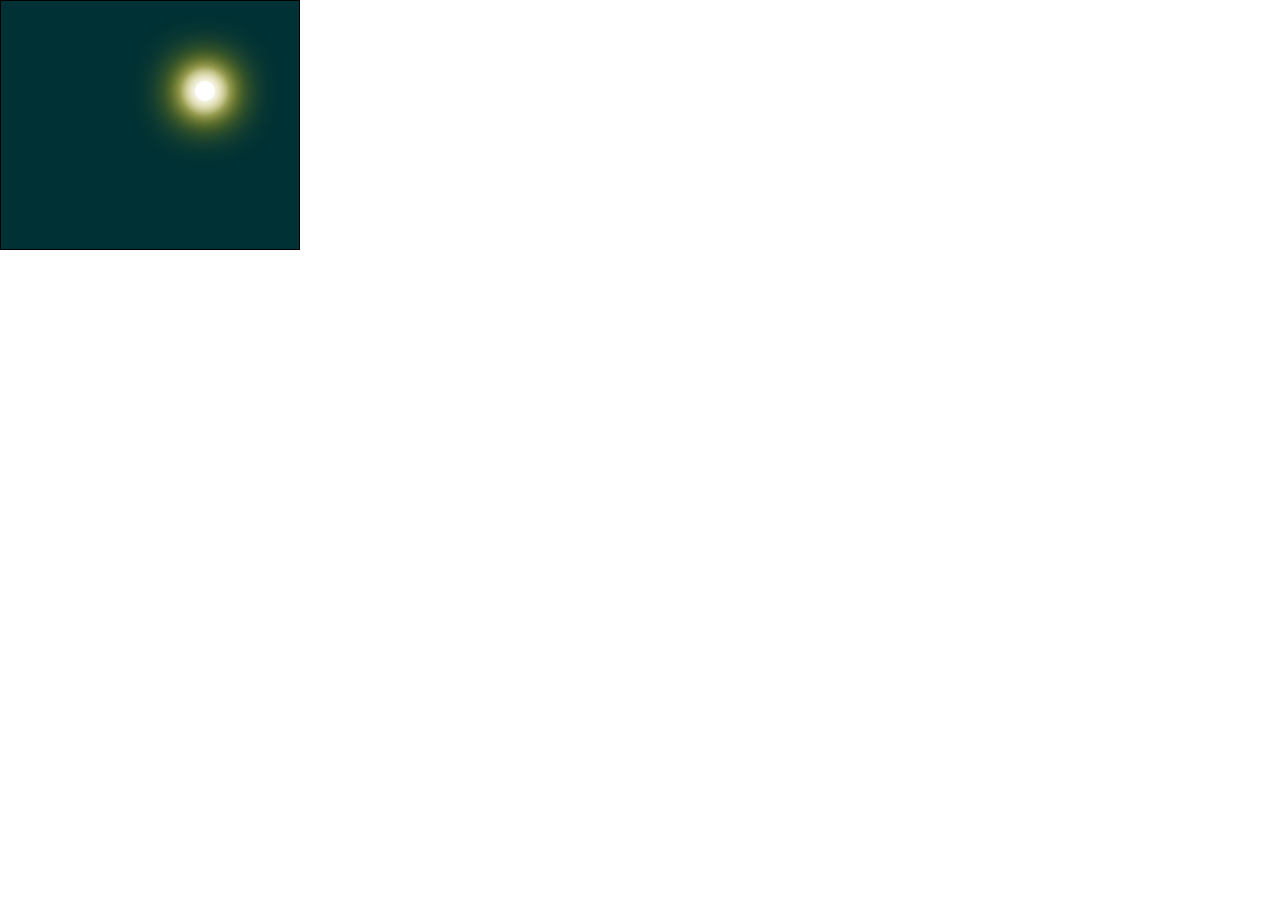
<file: P_2185568_Unisys-X-TOFU_Bright-Ideas_MakeLightWork-A_r03/300x250/index.html>
<!doctype html>

<html lang="en">
  <head>
    <meta http-equiv="Content-Type" content="text/html; charset=utf-8" />
    <meta name="viewport" content="width=device-width, initial-scale=1.0" />
    <meta http-equiv="X-UA-Compatible" content="IE=edge,chrome=1" />
    <meta name="ad.size" content="width=300,height=250" />
    <title></title>
    <link rel="stylesheet" type="text/css" href="style.css" />
    <script src="https://s0.2mdn.net/ads/studio/cached_libs/gsap_3.13_min.js"></script>
    <script src="https://s0.2mdn.net/ads/studio/cached_libs/splittext_3.14.2_min.js"></script>
    <script type="text/javascript">
      var clickTag = "https://www.unisys.com/";
    </script>
  </head>

  <body onload="init()">
    <div id="main_container">
      <!-- <img src="images/f1.jpg" class="full-width" style="opacity: .5; z-index: 11;" alt=""> -->
      <div id="main_content" class="hidden">
        <img src="images/bg.jpg" class="bg" alt="">
        <img src="images/cta.svg" class="cta" id="cta" alt="">
         <img src="images/logo.svg" class="logo" alt="">
        <div class="copy">Make light<br>work of<br>bright ideas.</div>
      </div>
      <div class="firecracker-image">
        <div class="blast-core"></div>
        <div class="blast-glow"></div>
      </div>
      <div class="banner">
        <div class="sparkle s1"></div>
        <div class="sparkle s2"></div>
        <div class="sparkle s3"></div>
        <div class="sparkle s4"></div>
        <div class="sparkle s5"></div>
        <div class="sparkle s6"></div>
        <div class="sparkle s7"></div>
        <div class="sparkle s8"></div>
        <div class="sparkle s9"></div>
        <div class="sparkle s10"></div>

        <div class="sparkle s11"></div>
        <div class="sparkle s12"></div>
        <div class="sparkle s13"></div>
        <div class="sparkle s14"></div>
        <div class="sparkle s15"></div>
      </div>

      <div id="default_exit" class="btn"></div>
    </div>
    <script type="text/javascript" src="main.js"></script>

    <script type="text/javascript">
      document
        .getElementById("default_exit")
        .addEventListener("click", function () {
          window.open(clickTag, "_blank");
        });
    </script>
  </body>
</html>
</file>
<file: P_2185568_Unisys-X-TOFU_Bright-Ideas_MakeLightWork-A_r03/300x250/style.css>
body,
body * {
  border: 0;
  outline: 0;
  padding: 0;
  margin: 0;
}

img {
  border: 0;
}

button,
div,
img,
svg,
video {
  position: absolute;
}

#main_container {
  position: absolute;
  background-color: #003134;
  border: 1px solid #000000;
  overflow: hidden;
  -webkit-box-sizing: border-box;
  -moz-box-sizing: border-box;
  box-sizing: border-box;
  -webkit-font-smoothing: antialiased;
  -moz-osx-font-smoothing: grayscale;
  width: 300px;
  height: 250px;
}

#main_content {
  position: absolute;
  top: -1px;
  left: -1px;
  width: 300px;
  height: 250px;
}

.hidden {
  visibility: hidden;
  opacity: 0;
}

#default_exit {
  top: -1px;
  left: -1px;
  width: 300px;
  height: 250px;
  z-index: 500;
  cursor: pointer;
}

:focus {
  outline: 0;
}

::-moz-focus-inner {
  border: 0;
}

/* Custom Styling */
@font-face {
  font-family: "heading_font";
  src: url("fonts/Unisys-ExtraBold.otf");
  font-weight: normal;
}

.full-width{
  width: 300px;
  height: 250px;
}
.copy{
  font-family: "heading_font";
  color: #cfff8f;
  font-size: 39px;
  letter-spacing: -1.5px;
  line-height: 39px;
  left: 19px;
  top: 25px;
  z-index: 1111;
}
.bg{
  width: 237px;
  right: 0px;
  top: 0px;
  border-radius: 0 0 0 36px;
}
.logo{
  width: 97px;
  height: 19px;
  right: 22px;
  bottom: 22px;
}
.cta{
  width: 22px;
  height: 22px;
  top: 207px;
  left: 22px;
}

.banner {
  width: 300px; /* Ad size */
  height: 250px;
  position: relative;
  overflow: hidden;
}
.sparkle {
  position: absolute;
  width: 4px;
  height: 4px;
  background: white;
  border-radius: 50%;
  box-shadow: 0 0 10px 2px gold;
  opacity: 0;
}
.s11, .s12, .s13, .s14, .s15 {
  height: 2px;
  width: 2px;
}
/* Sparkle Animation */
@keyframes flash {
  0% { transform: scale(0); opacity: 0; }
  50% { opacity: 1; }
  100% { transform: scale(2); opacity: 0; }
}

.s1 { top: 174px; left: 139px; animation: flash 0.8s infinite; }
.s2 { top: 183px; left: 98px; animation: flash 1s infinite 0.2s; }
.s3 { top: 146px; left: 133px; animation: flash 1.2s infinite 0.5s; }
.s4 { top: 149px; left: 126px; animation: flash 0.8s infinite 0.5s; }
.s5 { top: 145px; left: 241px; background: #e7c056; animation: flash 1s infinite 0.5s;}
.s6 { top: 112px; left: 275px; background: #ebc9a1; animation: flash 1.2s infinite 0.5s;}
.s7 { top: 96px; left: 286px; background: #f0e5c2; animation: flash 0.8s infinite 0.5s;}
.s8 { top: 48px; left: 281px; background: #ece7e3; animation: flash 1s infinite 0.5s;}
.s9 { top: 47px; left: 292px; background: #ebc9a1; animation: flash 1.2s infinite 0.5s;}
.s10 { top: 112px; left: 275px; background: #ebc9a1; animation: flash 0.8s infinite 0.5s;}

.s11 { top: 144px; left: 265px; background: #c4832d; animation: flash 0.8s infinite 0.5s;}
.s12 { top: 131px; left: 279px; background: #ebc9a1; animation: flash 0.8s infinite 0.5s;}
.s13 { top: 130px; left: 265px; background: #ebc9a1; animation: flash 0.8s infinite 0.5s;}
.s14 { top: 41px; left: 261px; background: #c57b1c; animation: flash 0.8s infinite 0.5s;}
.s15 { top: 112px; left: 275px; background: #ebc9a1; animation: flash 0.8s infinite 0.5s;}

.container {
  width: 100%;
  height: 400px;
  background: black;
  display: flex;
  justify-content: center;
  align-items: center;
}

.firecracker-image {
  width: 100px;
  height: 100px;
  position: absolute;
  animation: jitter 0.1s infinite;
  left: 154px;
  top: 45px;
}

/* Central Bright Point */
.blast-core {
  position: absolute;
  top: 45%; /* Image ke hisab se adjust karein */
  left: 50%;
  width: 20px;
  height: 20px;
  background: #fff;
  border-radius: 50%;
  box-shadow: 0 0 20px 10px #fff, 0 0 40px 20px gold;
  transform: translate(-50%, -50%);
  animation: pulse-core 0.4s infinite alternate;
}

/* Extreme Glow */
.blast-glow {
  position: absolute;
  top: 45%;
  left: 50%;
  width: 50px;
  height: 50px;
  background: radial-gradient(circle, rgba(255,255,255,0.8) 0%, rgba(255,165,0,0) 70%);
  transform: translate(-50%, -50%);
  mix-blend-mode: screen;
  animation: flicker 0.1s infinite;

}

/* Animations */
@keyframes jitter {
  0% { transform: translate(0,0); }
  25% { transform: translate(1px, -1px); }
  50% { transform: translate(-1px, 1px); }
  100% { transform: translate(0,0); }
}

@keyframes pulse-core {
  from { transform: translate(-50%, -50%) scale(1); opacity: 0.8; }
  to { transform: translate(-50%, -50%) scale(1.5); opacity: 0.6; }
}

@keyframes flicker {
  0% { opacity: 0.1; transform: translate(-50%, -50%) scale(1); }
  100% { opacity: 0.3; transform: translate(-50%, -50%) scale(1.2); }
}
</file>
